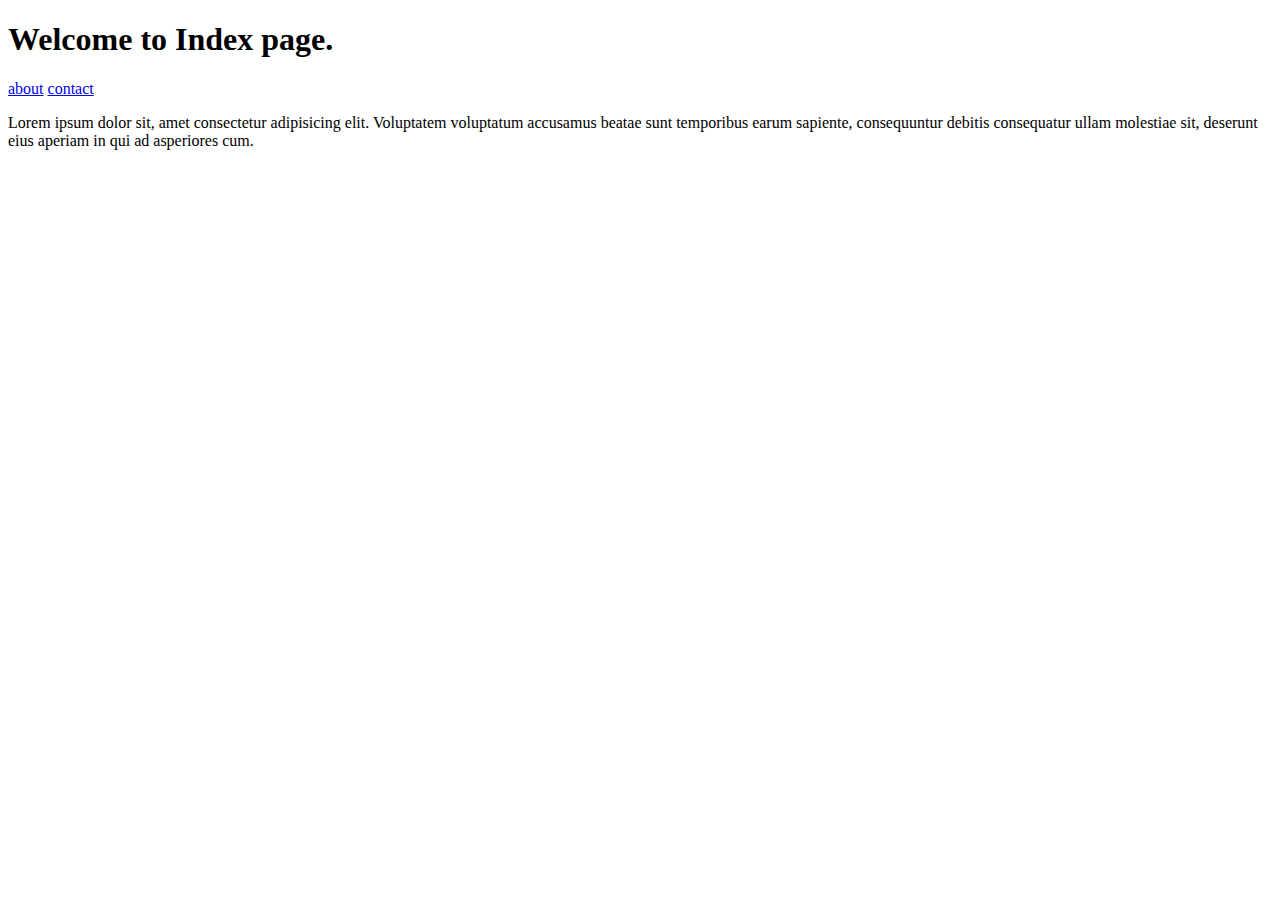
<file: index.html>
<!DOCTYPE html>
<html lang="en">
<head>
  <meta charset="UTF-8">
  <meta name="viewport" content="width=device-width, initial-scale=1.0">
  <meta http-equiv="X-UA-Compatible" content="ie=edge">
  <title>My Project</title>
</head>
<body>
  
  <h1>
    Welcome to Index page.
  </h1>

  <header>
    <nav>
      <a href="about.html">about</a>
      <a href="contact.html">contact</a>
    </nav>
  </header>

  <p>Lorem ipsum dolor sit, amet consectetur adipisicing elit. Voluptatem voluptatum accusamus beatae sunt temporibus earum sapiente, consequuntur debitis consequatur ullam molestiae sit, deserunt eius aperiam in qui ad asperiores cum.</p>


  <script src="js/main.js"></script>
</body>
</html>
</file>
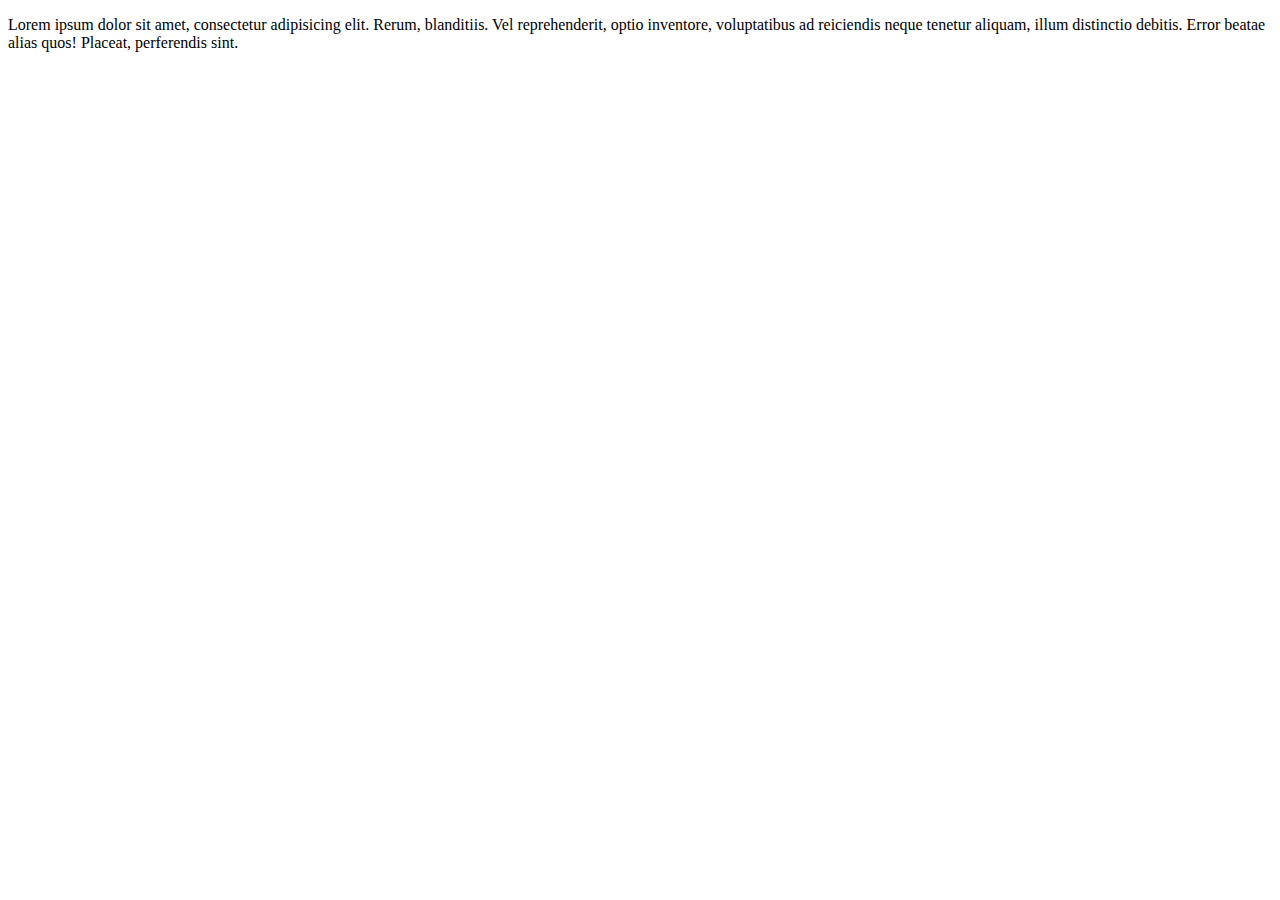
<file: about.html>
<!DOCTYPE html>
<html lang="en">
<head>
  <meta charset="UTF-8">
  <meta name="viewport" content="width=device-width, initial-scale=1.0">
  <meta http-equiv="X-UA-Compatible" content="ie=edge">
  <title>About Page</title>
</head>
<body>
  <p>Lorem ipsum dolor sit amet, consectetur adipisicing elit. Rerum, blanditiis. Vel reprehenderit, optio inventore, voluptatibus ad reiciendis neque tenetur aliquam, illum distinctio debitis. Error beatae alias quos! Placeat, perferendis sint.</p>
</body>
</html>
</file>
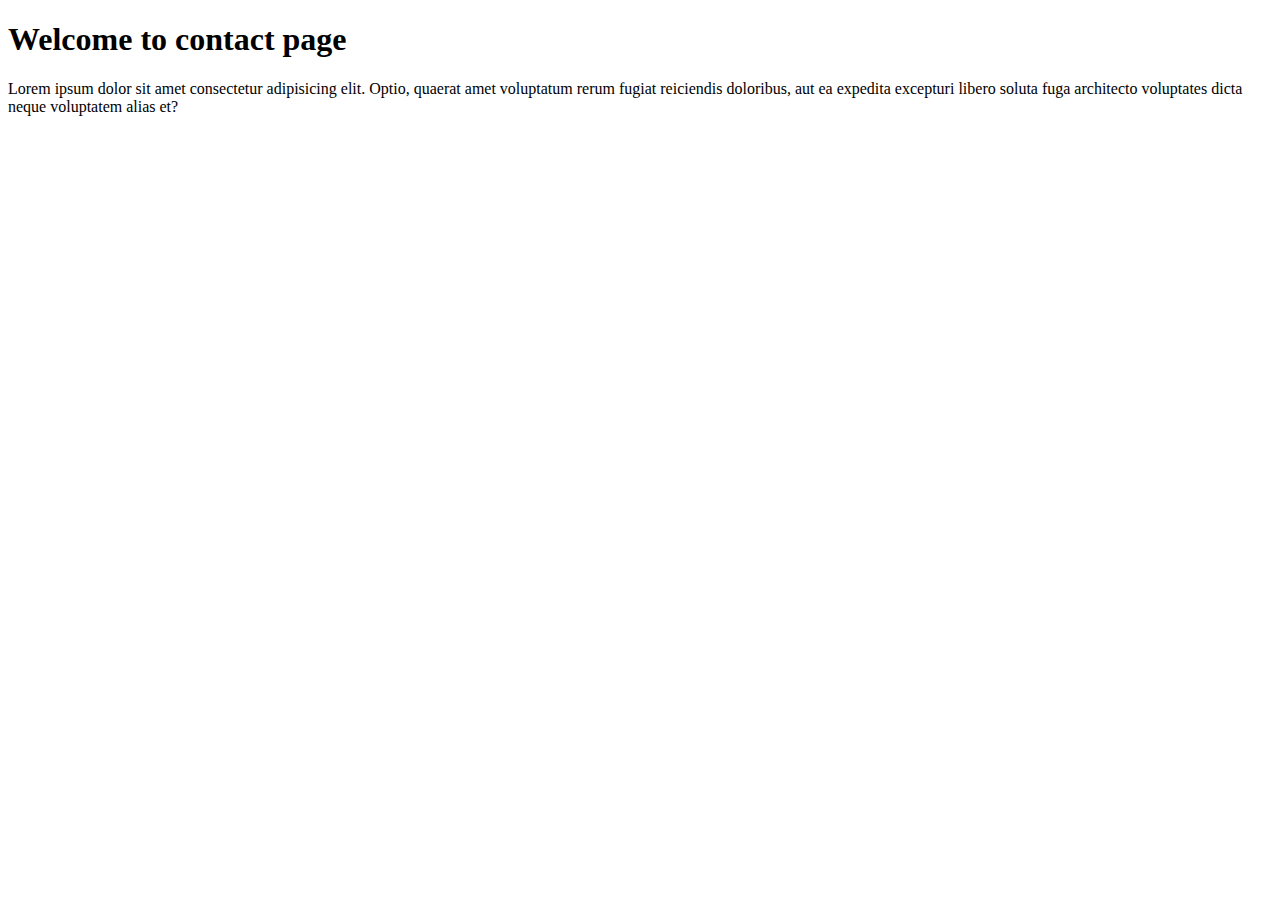
<file: contact.html>
<!DOCTYPE html>
<html lang="en">
<head>
  <meta charset="UTF-8">
  <meta name="viewport" content="width=device-width, initial-scale=1.0">
  <meta http-equiv="X-UA-Compatible" content="ie=edge">
  <title>Contact</title>
</head>
<body>
  <h1>Welcome to contact page</h1>

  <p>Lorem ipsum dolor sit amet consectetur adipisicing elit. Optio, quaerat amet voluptatum rerum fugiat reiciendis doloribus, aut ea expedita excepturi libero soluta fuga architecto voluptates dicta neque voluptatem alias et?</p>
</body>
</html>
</file>
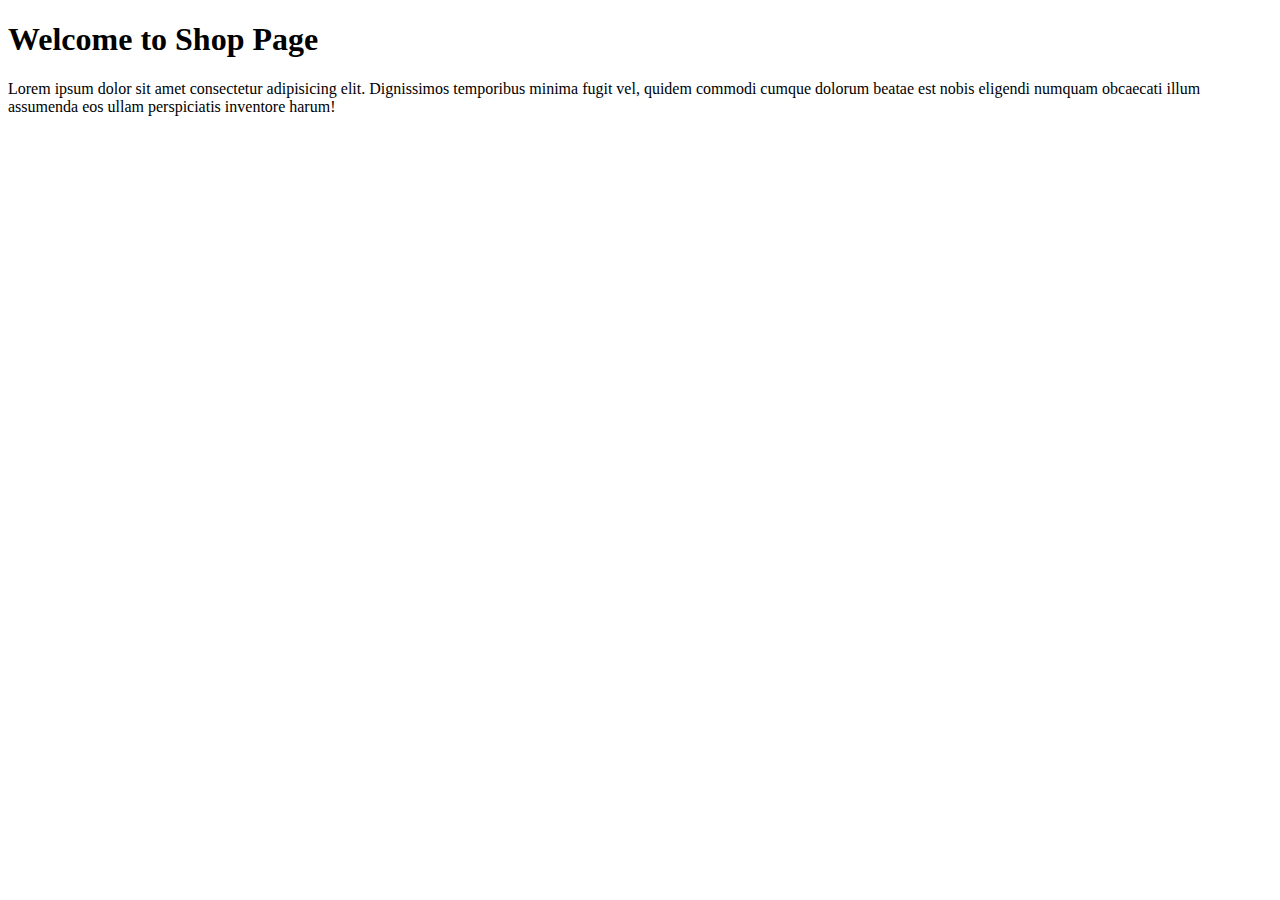
<file: shop.html>
<!DOCTYPE html>
<html lang="en">
<head>
    <meta charset="UTF-8">
    <meta name="viewport" content="width=device-width, initial-scale=1.0">
    <meta http-equiv="X-UA-Compatible" content="ie=edge">
    <title>Shop Page</title>
</head>
<body>
    <h1>Welcome to Shop Page</h1>
    <p>Lorem ipsum dolor sit amet consectetur adipisicing elit. Dignissimos temporibus minima fugit vel, quidem commodi cumque dolorum beatae est nobis eligendi numquam obcaecati illum assumenda eos ullam perspiciatis inventore harum!</p>
</body>
</html>
</file>
